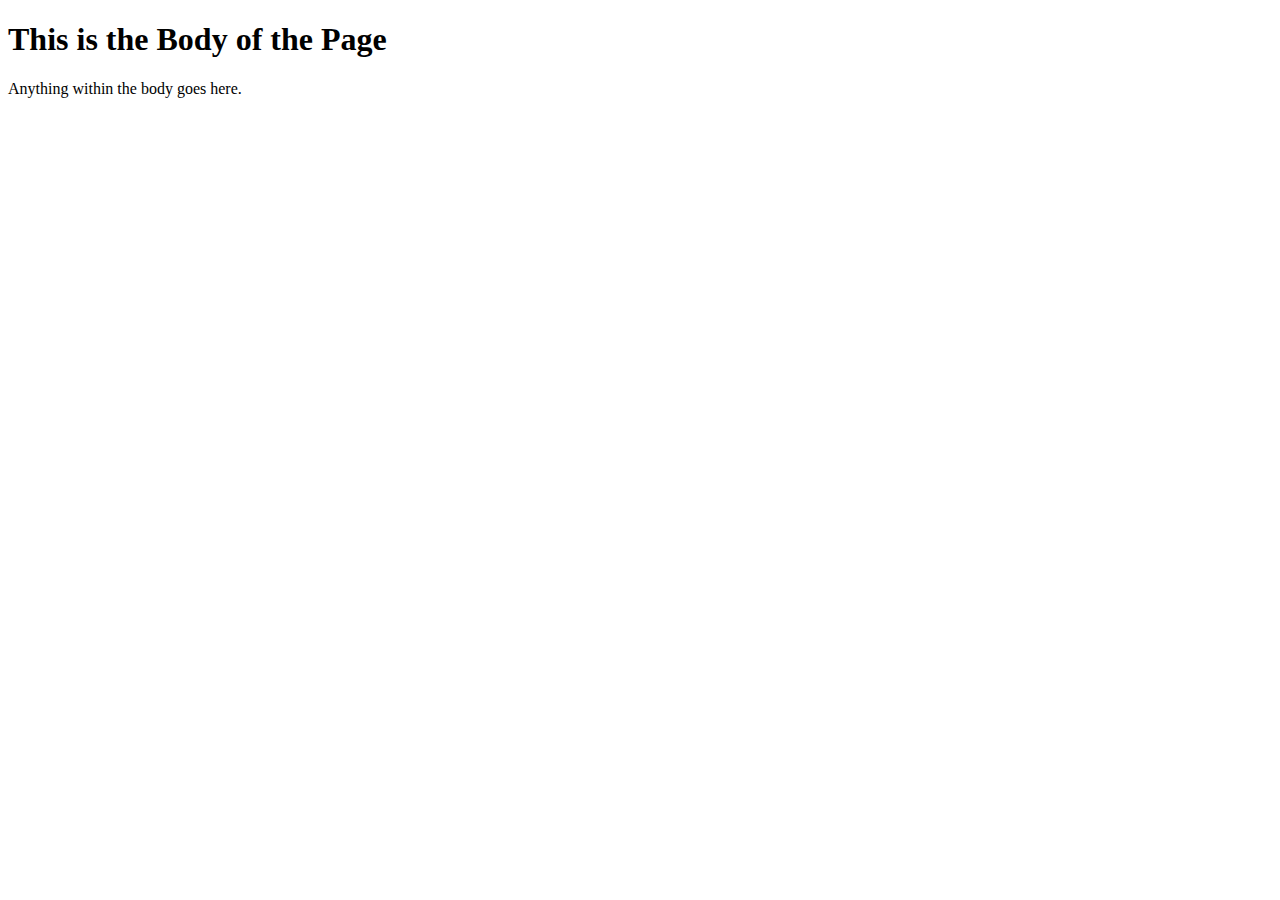
<file: index.html>
<!DOCTYPE html>
<html lang="en">
	<head>
		<meta charset="utf-8" />
		<title> This is the Title</title>
	</head>
	<body>
		<h1>This is the Body of the Page</h1>
		<p>Anything within the body goes here.</p>
	</body>
</html>
</file>
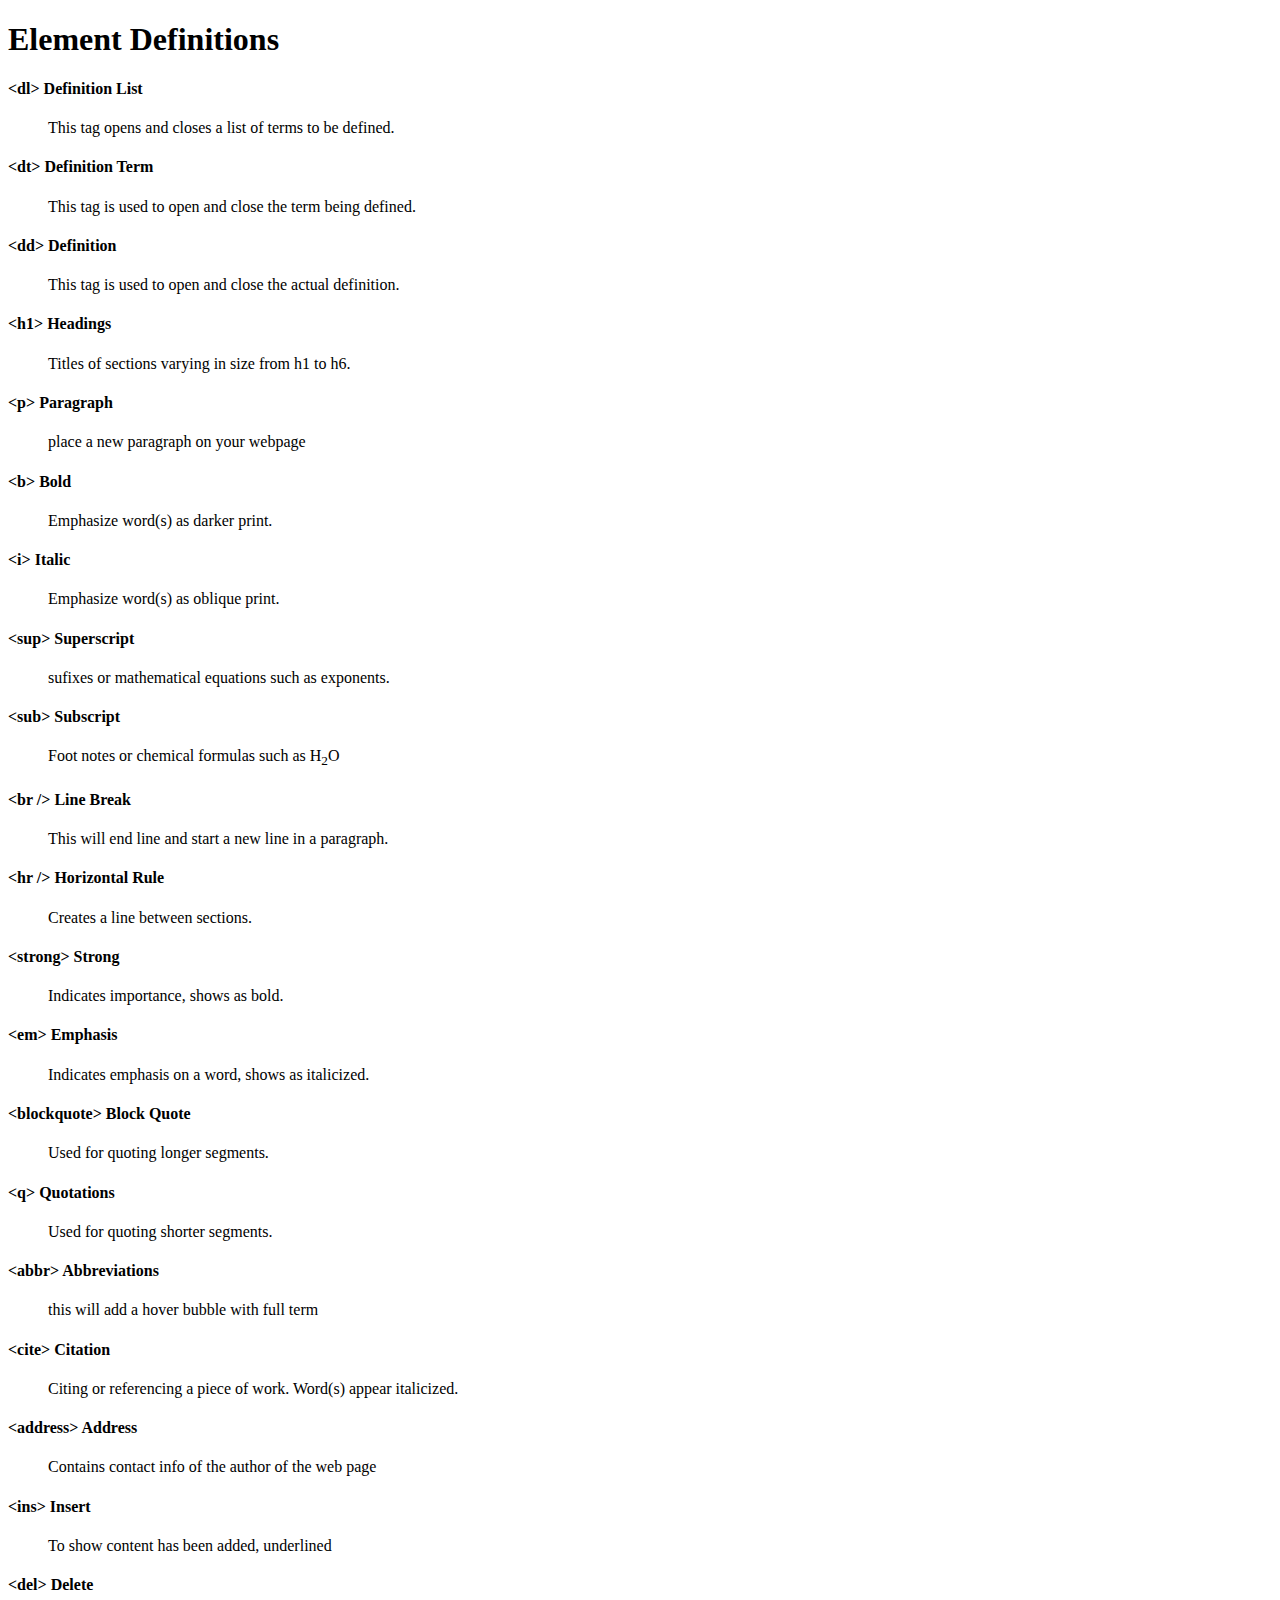
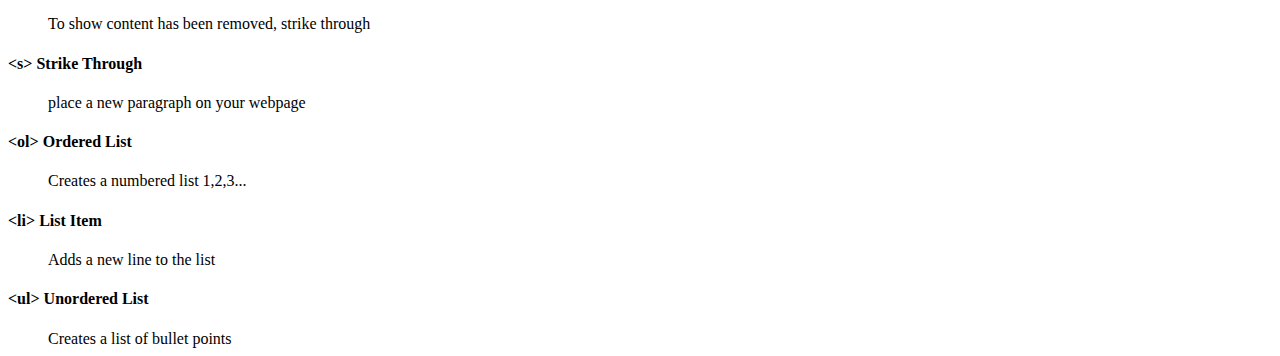
<file: elements_definitions.html>
<!DOCTYPE html>
<html lang="en">
	<head>
		<meta charset="utf-8" />
		<title> Element Definitions</title>
	</head>
	<body>
		<h1>Element Definitions</h1>
		
		<d1> 
			<h4><dt>&lt;dl&gt; Definition List</dt></h4>
				<dd>This tag opens and closes a list of terms to be defined.</dd>
				
			<h4><dt>&lt;dt&gt; Definition Term</dt></h4>
				<dd>This tag is used to open and close the term being defined.</dd>
			
			<h4><dt>&lt;dd&gt; Definition</dt></h4>
				<dd>This tag is used to open and close the actual definition.</dd>
			
			<h4><dt>&lt;h1&gt; Headings</dt></h4>
				<dd> Titles of sections varying in size from h1 to h6.</dd>
				
			<h4><dt>&lt;p&gt; Paragraph</dt></h4>
				<dd>place a new paragraph on your webpage</dd>	
			
			<h4><dt>&lt;b&gt; Bold</dt></h4>
				<dd>Emphasize word(s) as darker print.</dd>	
		
			<h4><dt>&lt;i&gt; Italic</dt></h4>
				<dd>Emphasize word(s) as oblique print.</dd>	
			
			<h4><dt>&lt;sup&gt; Superscript</dt></h4>
				<dd>sufixes or mathematical equations such as exponents.</dd>	
			
			<h4><dt>&lt;sub&gt; Subscript</dt></h4>
				<dd>Foot notes or chemical formulas such as H<sub>2</sub>O</dd>	
			
			<h4><dt>&lt;br /&gt; Line Break</dt></h4>
				<dd>This will end line and start a new line in a paragraph.</dd>	
		
			<h4><dt>&lt;hr /&gt; Horizontal Rule</dt></h4>
				<dd>Creates a line between sections.</dd>	
			
			<h4><dt>&lt;strong&gt; Strong</dt></h4>
				<dd>Indicates importance, shows as bold.</dd>	
			
			<h4><dt>&lt;em&gt; Emphasis</dt></h4>
				<dd>Indicates emphasis on a word, shows as italicized.</dd>	
			
			<h4><dt>&lt;blockquote&gt; Block Quote</dt></h4>
				<dd>Used for quoting longer segments.</dd>
			
			<h4><dt>&lt;q&gt; Quotations</dt></h4>
				<dd>Used for quoting shorter segments.</dd>
				
			<h4><dt>&lt;abbr&gt; Abbreviations</dt></h4>
				<dd>this will add a hover bubble with full term</dd>
				
			<h4><dt>&lt;cite&gt; Citation</dt></h4>
				<dd>Citing or referencing a piece of work. Word(s) appear italicized.</dd>
				
			<h4><dt>&lt;address&gt; Address</dt></h4>
				<dd>Contains contact info of the author of the web page</dd>
				
			<h4><dt>&lt;ins&gt; Insert</dt></h4>
				<dd>To show content has been added, underlined</dd>
			
			<h4><dt>&lt;del&gt; Delete</dt></h4>
				<dd>To show content has been removed, strike through</dd>
				
			<h4><dt>&lt;s&gt; Strike Through</dt></h4>
				<dd>place a new paragraph on your webpage</dd>
				
			<h4><dt>&lt;ol&gt; Ordered List</dt></h4>
				<dd>Creates a numbered list 1,2,3...</dd>
				
			<h4><dt>&lt;li&gt; List Item</dt></h4>
				<dd>Adds a new line to the list</dd>
				
			<h4><dt>&lt;ul&gt; Unordered List</dt></h4>
				<dd>Creates a list of bullet points</dd>
									
		
		</d1>	
		
		
	</body>
</html>
</file>
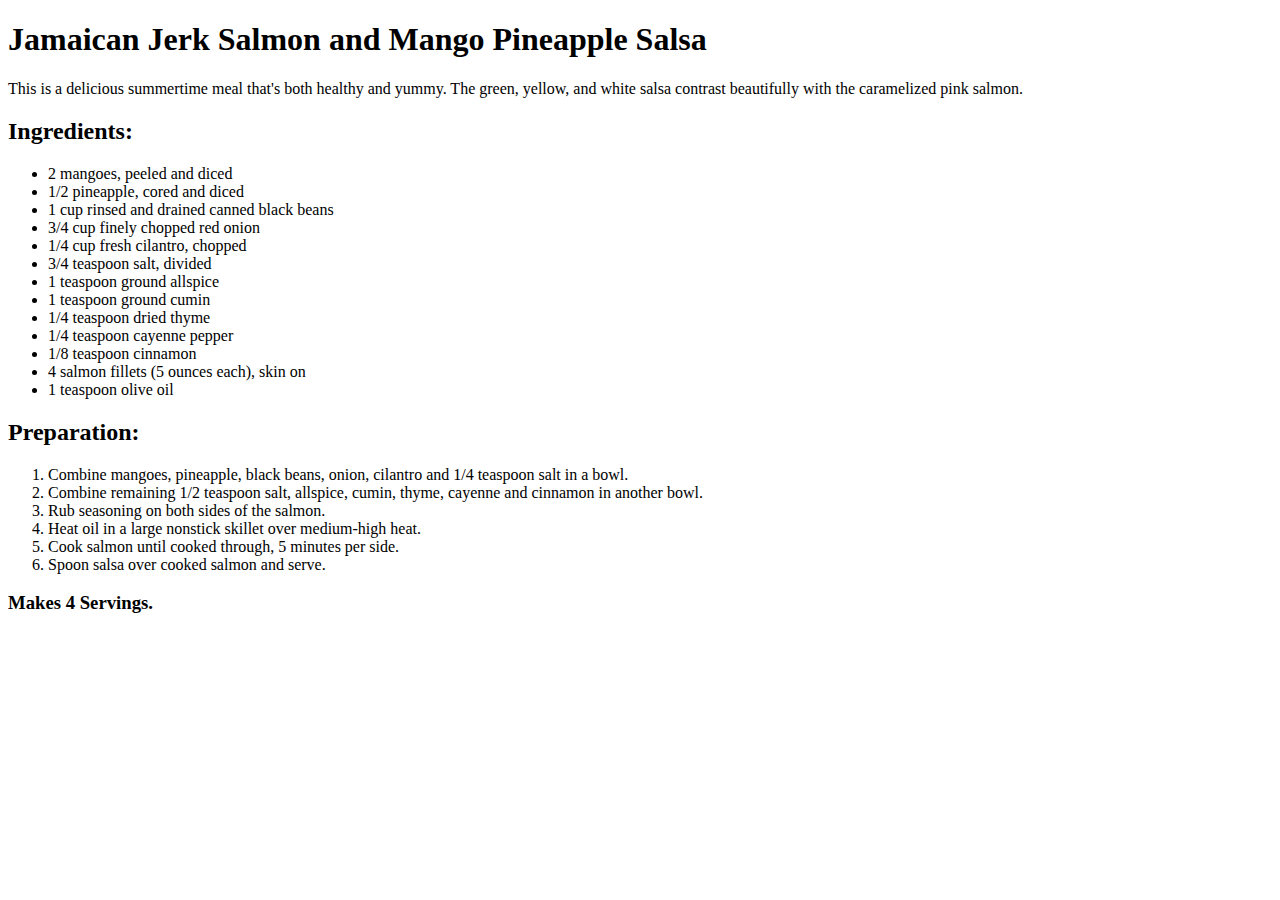
<file: Jerk_Salmon_recipe.html>
<!DOCTYPE html>
<html lang="en">
	<head>
	
		<meta charset="utf-8" />
	
		<title> Jamaican Jerk Salmon and Salsa</title>
	
	</head>
	
	<body>
		
		<h1>Jamaican Jerk Salmon and Mango Pineapple Salsa</h1>
		
		
		<p>This is a delicious summertime meal that's both healthy and yummy. The green, yellow, and white salsa
		contrast beautifully with the caramelized pink salmon.</p>
			
			<h2>Ingredients:</h2>
				
				<ul> 
					<li>2 mangoes, peeled and diced</li> 
					<li>1/2 pineapple, cored and diced</li> 
					<li>1 cup rinsed and drained canned black beans</li> 
					<li>3/4 cup finely chopped red onion</li> 
					<li>1/4 cup fresh cilantro, chopped</li>
					<li>3/4 teaspoon salt, divided</li>
                	<li>1 teaspoon ground allspice</li>
                    <li>1 teaspoon ground cumin</li>
                    <li>1/4 teaspoon dried thyme</li>
                    <li>1/4 teaspoon cayenne pepper</li>
                    <li>1/8 teaspoon cinnamon</li>
                    <li>4 salmon fillets (5 ounces each), skin on</li>
                    <li>1 teaspoon olive oil</li>
				</ul>
			
			<h2>Preparation:</h2>
				
				<ol>
					<li>Combine mangoes, pineapple, black beans, onion, cilantro and 1/4 teaspoon salt in a bowl.</li>
					<li>Combine remaining 1/2 teaspoon salt, allspice, cumin, thyme, cayenne and cinnamon in another bowl.</li>
					<li>Rub seasoning on both sides of the salmon.</li>
					<li>Heat oil in a large nonstick skillet over medium-high heat.</li>
					<li>Cook salmon until cooked through, 5 minutes per side.</li>
					<li>Spoon salsa over cooked salmon and serve.</li>
				</ol>
			
			<h3>Makes 4 Servings.</h3>

		
	</body>
</html>
</file>
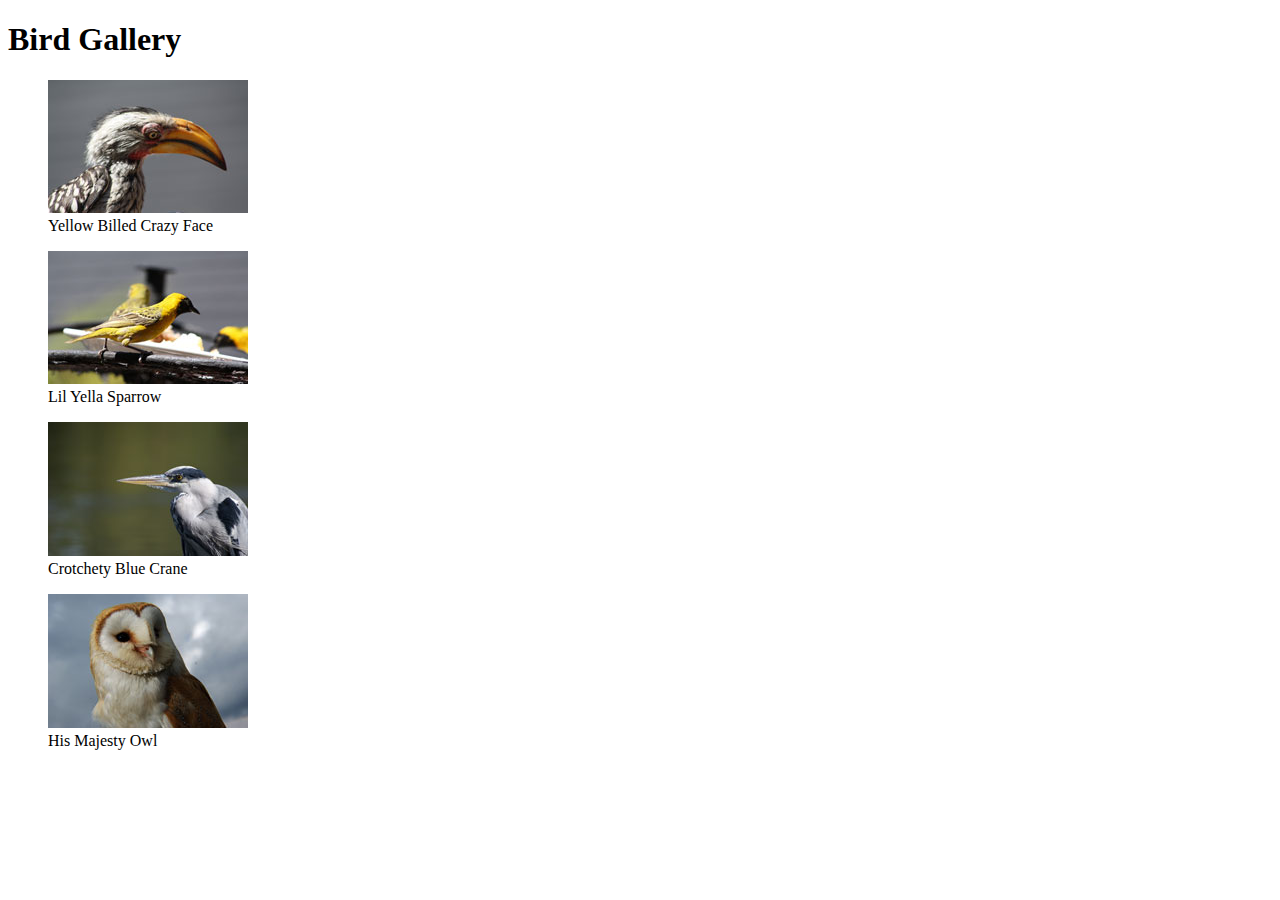
<file: Gallery/images.html>
<!DOCTYPE html>
<html lang="en">
	<head>
		<meta charset="utf-8" />
		<title> Bird Gallery</title>
	</head>
	<body>
		<h1>Bird Gallery</h1>
		
		<figure>
			<a href="images/bird1.jpg"><img src="images/tn-bird1.jpg" alt="Bird" title="Big Billed Tucan" /></a>
			<figcaption>Yellow Billed Crazy Face</figcaption>
		</figure>
		
		
		
		<figure>
			<a href="images/bird2.jpg"><img src="images/tn-bird2.jpg" alt="Bird" title="Lil Yella Sparrow" /></a>
			<figcaption>Lil Yella Sparrow</figcaption>
		</figure>
		
		
		
		<figure>
			<a href="images/bird3.jpg"><img src="images/tn-bird3.jpg" alt="Bird" title="Crotchety Blue Crane" /></a>
			<figcaption>Crotchety Blue Crane </figcaption>
		</figure>
		
		
		
		<figure>
			<a href="images/bird4.jpg"><img src="images/tn-bird4.jpg" alt="Bird" title="His Majesty Owl" /></a>
			<figcaption>His Majesty Owl</figcaption>
		</figure>
		
		
		
		
	</body>
</html>
</file>
